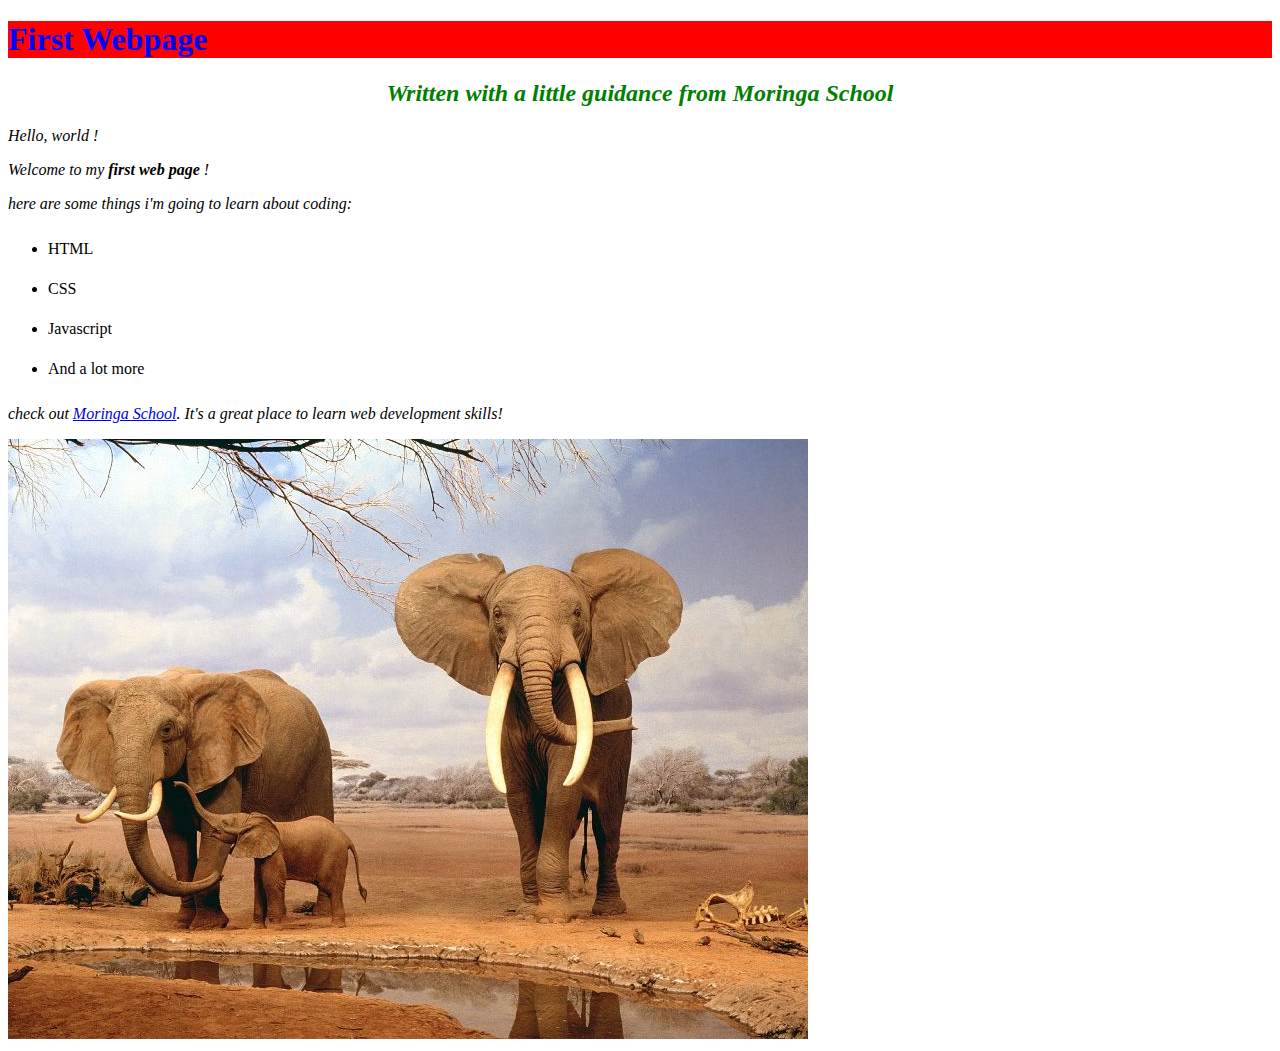
<file: index.html>
<!DOCTYPE html>
  <html>
    <head>
      <title>my first webpage !</title>
      <link href="css/styles.css" rel="stylesheet" type="text/css">

    </head>
    <body>
      <h1>First Webpage</h1>
      <h2>Written with a little guidance from Moringa School</h2>
      <p>Hello, world !</p>
      <p>Welcome to my <strong>first web page</strong> !</p>
      <p>here are some things i'm going to learn about coding:</p>
      <ul>
        <li>HTML</li>
        <li>CSS</li>
        <li>Javascript</li>
        <li>And a lot more</li>
      </ul>
    </body>
    <p>check out <a href="http://moringaschool.com/">Moringa School</a>. It's a great place to learn web development skills!</p>
    <img src ="images/elephant1.jpg" alt ="A photo of an elephant">
  </html>
</file>
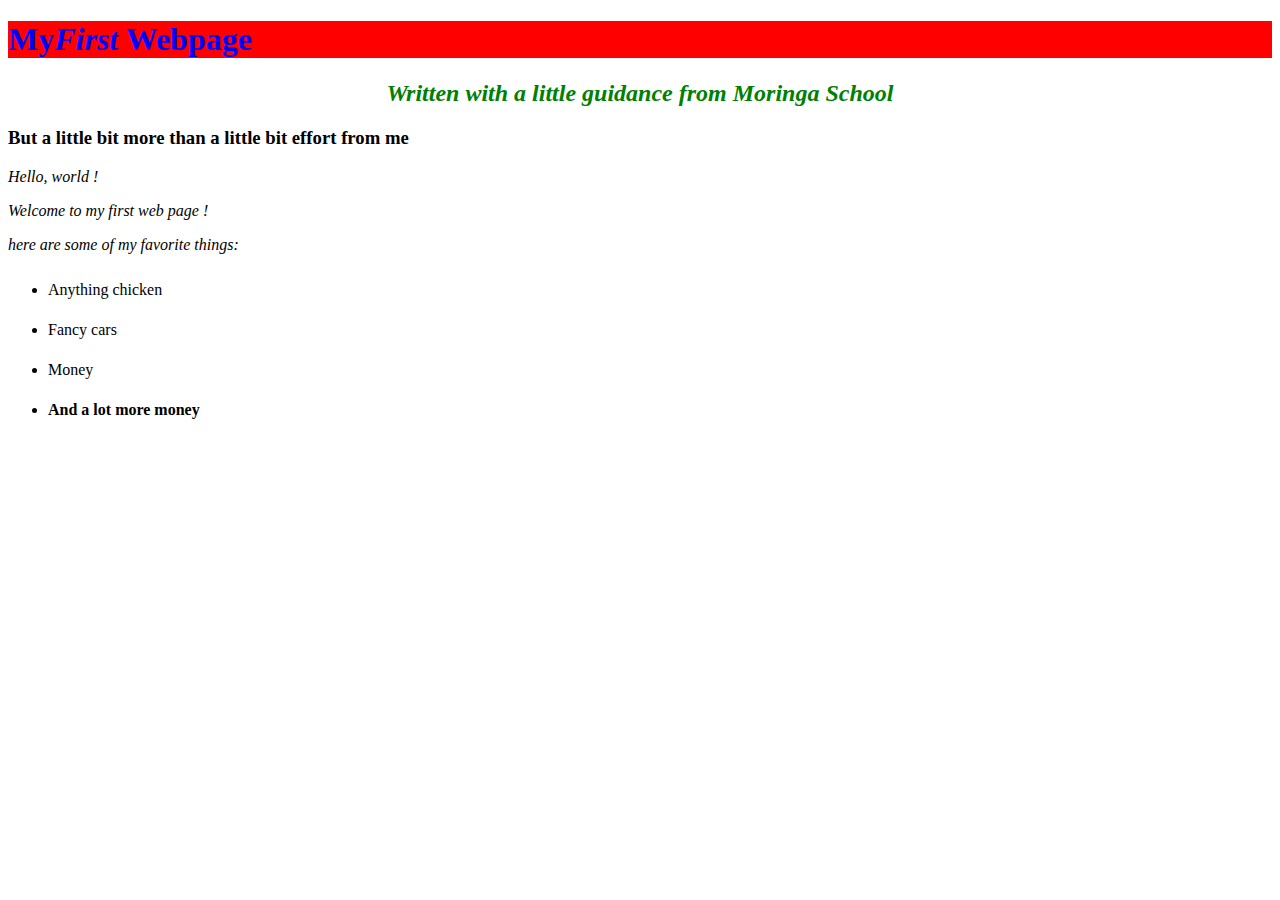
<file: my-favorite-things.html>
<!DOCTYPE html>
<html>
  <head>
    <title>My first webpage !</title>
    <link href="css/styles.css" rel="stylesheet" type="text/css">
  </head>
  <body>
    <h1>My<em>First</em> Webpage</h1>
    <h2>Written with a <strong>little guidance</strong> from Moringa School</h2>
    <h3>But a little bit more than a little bit effort from me</h3>
    <p>Hello, world !</p>
    <p>Welcome to my first web page !</p>
    <p>here are some of my favorite things:</p>
    <ul>
      <li>Anything chicken</li>
      <li>Fancy cars</li>
      <li>Money</li>
      <li><strong>And a lot more money</strong></li>
    </ul>
  </body>
</html>
</file>
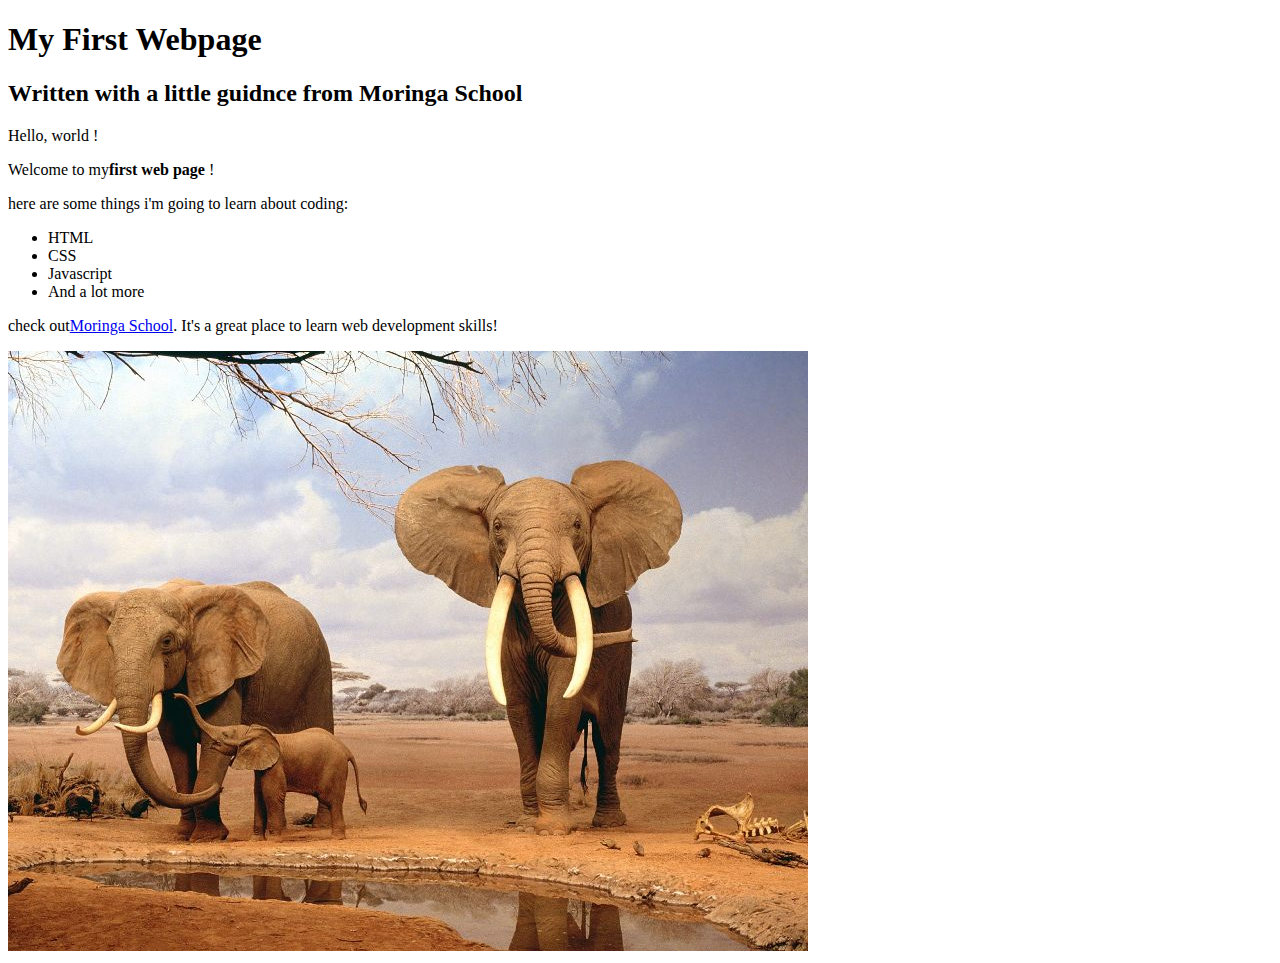
<file: my-first-webpage.html>
<!DOCTYPE html>
  <html>
    <head>
      <title>my first webpage !</title>
    </head>
    <body>
      <h1>My First Webpage</h1>
      <h2>Written with a little guidnce from Moringa School</h2>
      <p>Hello, world !</p>
      <p>Welcome to my<strong>first web page</strong> !</p>
      <p>here are some things i'm going to learn about coding:</p>
      <ul>
        <li>HTML</li>
        <li>CSS</li>
        <li>Javascript</li>
        <li>And a lot more</li>
      </ul>
    </body>
    <p>check out<a href="http://moringaschool.com/">Moringa School</a>. It's a great place to learn web development skills!</p>
    <img src ="images/elephant1.jpg" alt ="A photo of an elephant">
  </html>
</file>
<file: css/styles.css>
h1{
  color: blue;
  font-family: serif;
  background-color: red;
}
h2 {
  color: green;
  font-style: italic;
  text-align: center;

}
p{
  font-style: italic;
}
ul{
  line-height: 40px;
}
</file>
